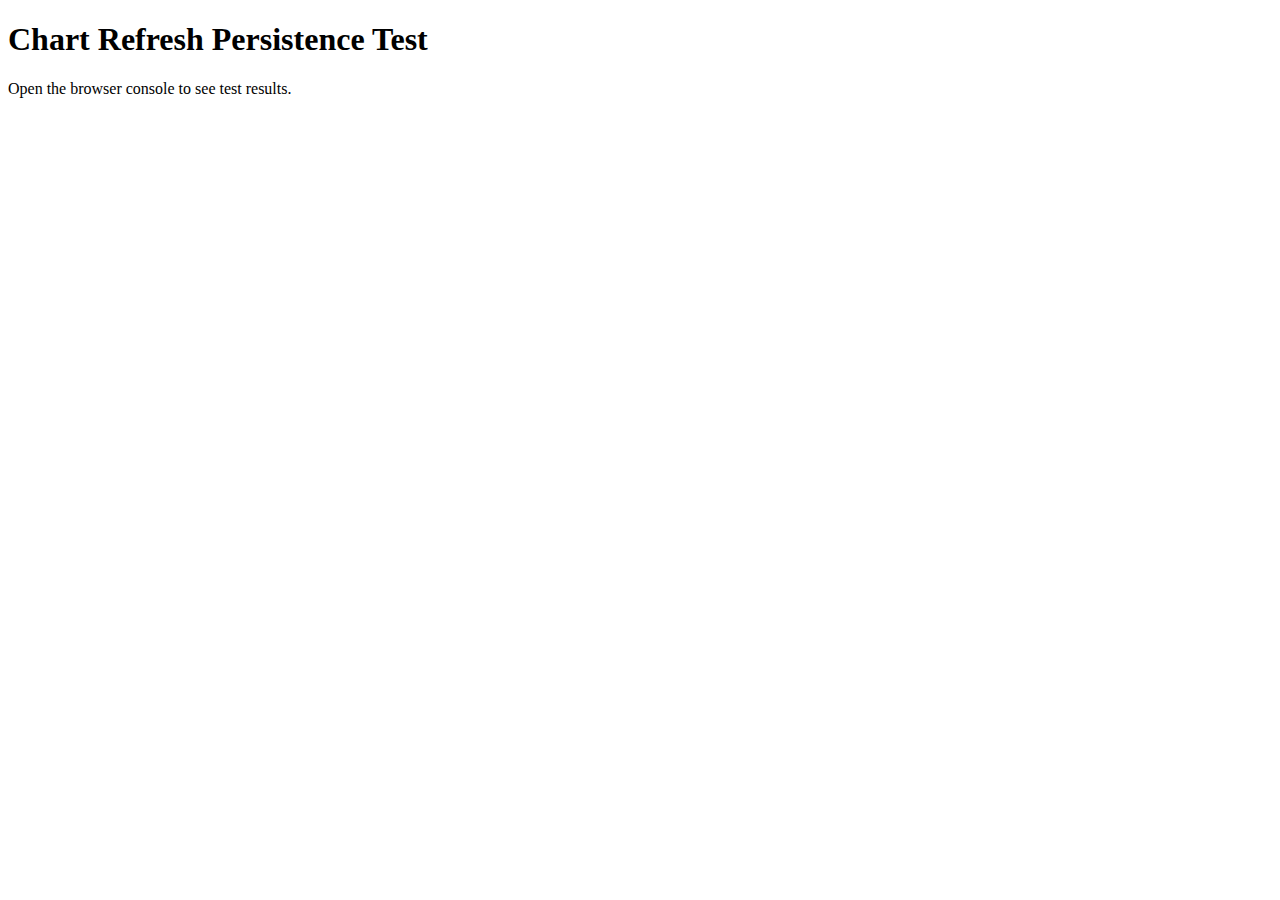
<file: test-script.html>
<!doctype html>
<html>
  <head>
    <title>Test Script Loader</title>
  </head>
  <body>
    <h1>Chart Refresh Persistence Test</h1>
    <p>Open the browser console to see test results.</p>
    <script src="/test-refresh-persistence.js"></script>
    <script>
      // Auto-run the comprehensive test after page loads
      window.addEventListener("load", () => {
        setTimeout(() => {
          console.log("🚀 Auto-running comprehensive test...");
          if (window.testRefreshPersistence) {
            window.testRefreshPersistence();
          } else {
            console.log("❌ Test function not available");
          }
        }, 5000);
      });
    </script>
  </body>
</html>
</file>
